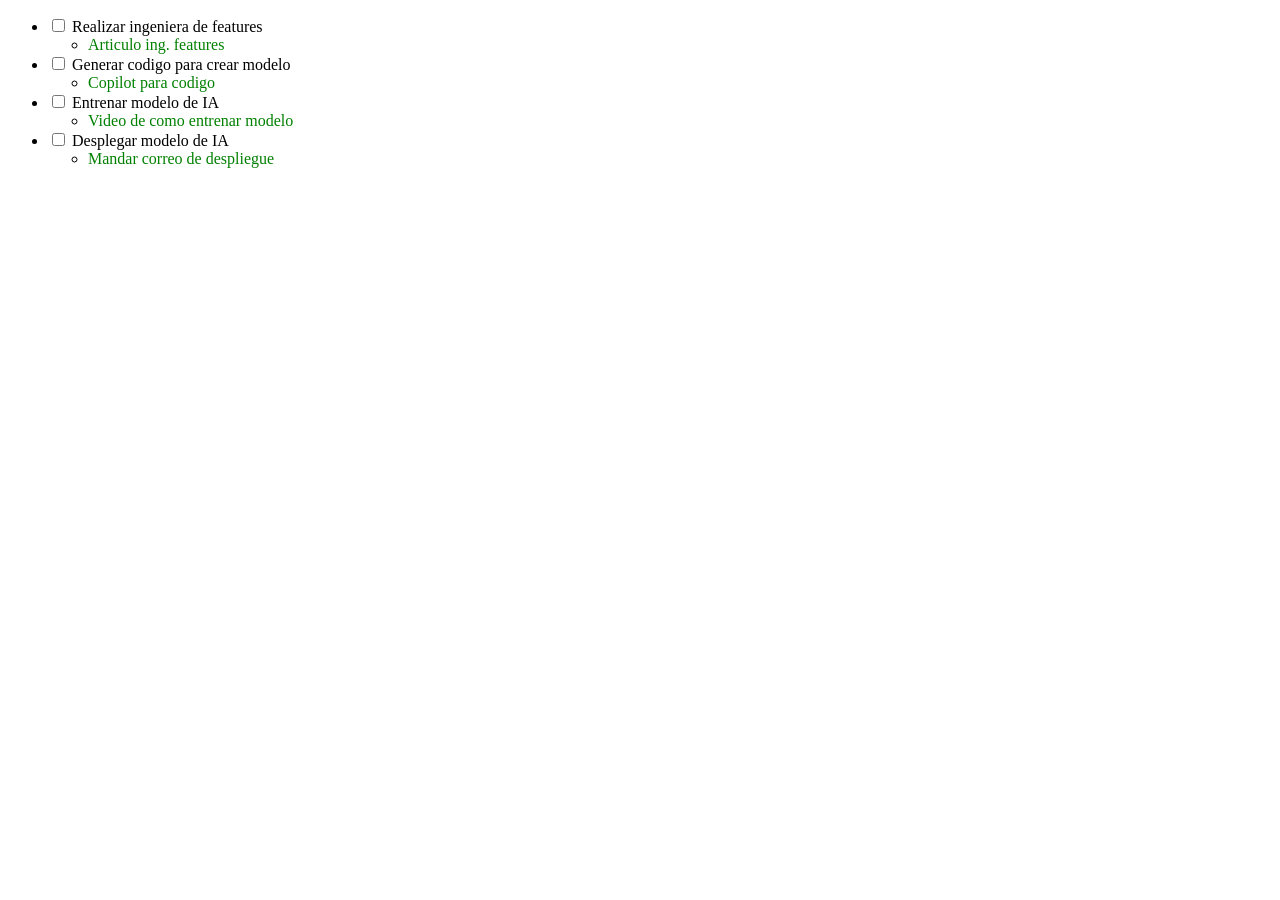
<file: todo-list/index.html>
<!DOCTYPE html>
<html lang="en">

<head>
    <meta charset="utf-8">
    <link rel="stylesheet" href="styles.css">
    <title>Styled To-Do List</title>
</head>

<body>
    <ul class="todo-list">
        <li>
            <input id="features" type="checkbox">
            <label for="features">Realizar ingeniera de features</label>
            <ul class="sub-item">
                <li><a class="sub-item-link" href="https://www.freecodecamp.org/" target="_blank">Articulo ing. features</a></li>
            </ul>
        </li>
        <li>
            <input id="coding" type="checkbox">
            <label for="coding">Generar codigo para crear modelo</label>
            <ul class="sub-item">
                <li><a class="sub-item-link" href="https://www.freecodecamp.org/" target="_blank">Copilot para codigo</a></li>
            </ul>
        </li>
        <li>
            <input id="training" type="checkbox">
            <label for="training">Entrenar modelo de IA</label>
            <ul class="sub-item">
                <li><a class="sub-item-link" href="https://www.freecodecamp.org/" target="_blank">Video de como entrenar modelo</a></li>
            </ul>
        </li>
        <li>
            <input id="deploy" type="checkbox">
            <label for="deploy">Desplegar modelo de IA</label>
            <ul class="sub-item">
                <li><a class="sub-item-link" href="https://www.freecodecamp.org/" target="_blank">Mandar correo de despliegue</a></li>
            </ul>
        </li>
    </ul>
</body>

</html>
</file>
<file: todo-list/styles.css>
a {
  text-decoration: none;
}

a:link {
  color:green;
}

a:hover {
  color:red;
}

a:active {
  color:pink;
}

a:focus {
  outline: 1px dashed orange;     
}

a:visited {
  color: violet;
}
</file>
